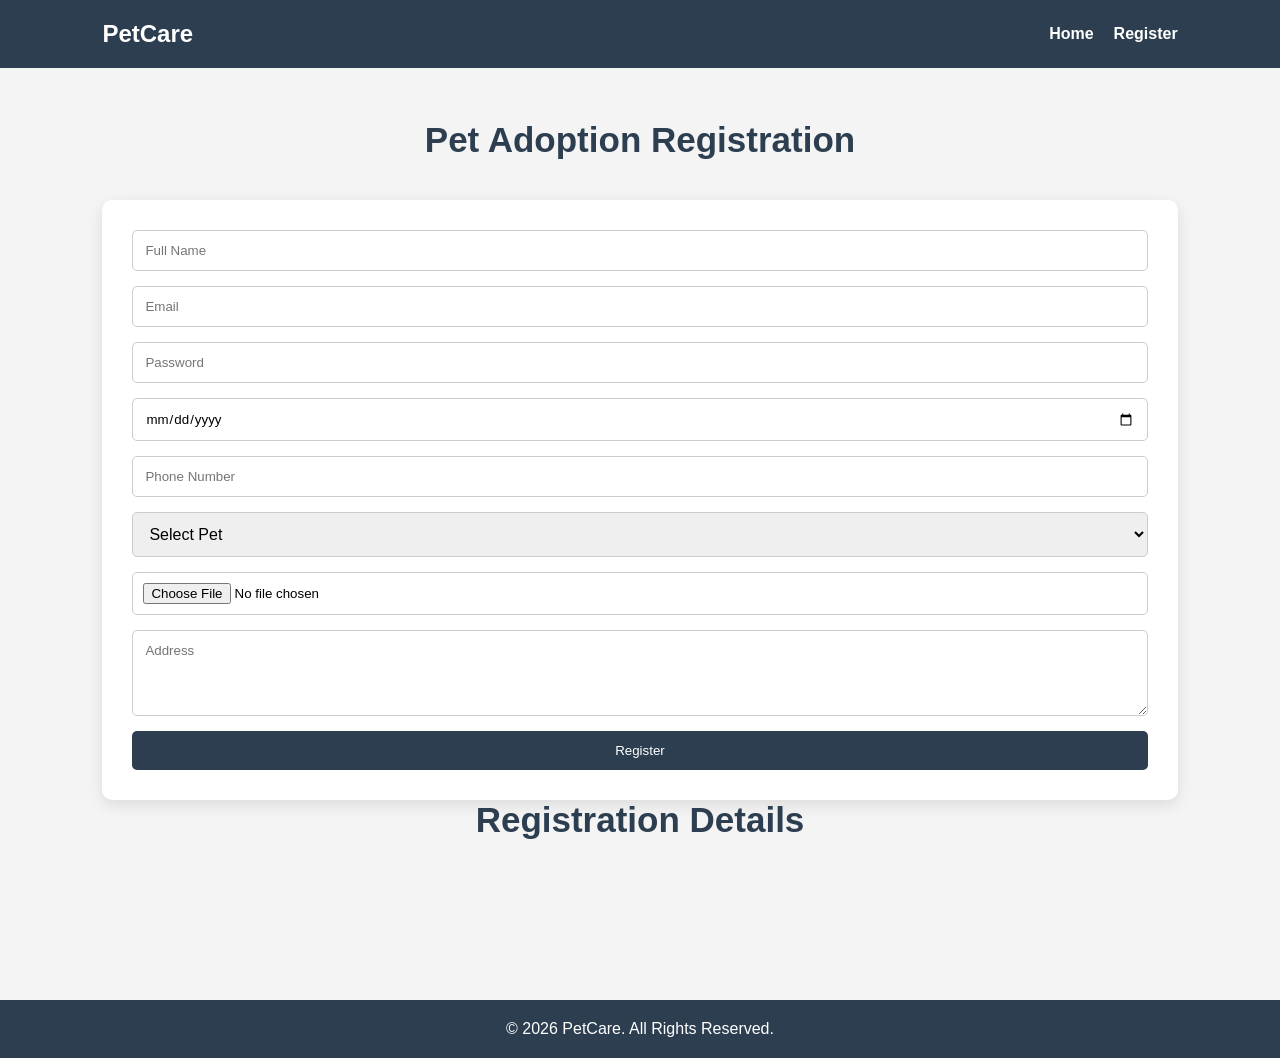
<file: registration.html>
<!DOCTYPE html>
<html lang="en">
<head>
<meta charset="UTF-8">
<meta name="viewport" content="width=device-width, initial-scale=1.0">
<title>PetCare Registration</title>
<link rel="stylesheet" href="petcare.css">
</head>

<body>

<header>
<nav>
<h1 class="logo">PetCare</h1>

<ul>
<li><a href="index.html">Home</a></li>
<li><a href="registration.html">Register</a></li>
</ul>

</nav>
</header>

<section class="section">

<h2 class="section-title">Pet Adoption Registration</h2>

<div class="contact-container">

<form class="contact-form" id="registerForm">

<input type="text"
id="name"
placeholder="Full Name"
required>

<input type="email"
id="email"
placeholder="Email"
required>

<input type="password"
id="password"
placeholder="Password"
minlength="6"
required>

<input type="date"
id="dob"
required>

<input type="tel"
id="phone"
placeholder="Phone Number"
pattern="[0-9]{10}"
maxlength="10"
required>

<select id="pet" required>

<option value="">Select Pet</option>
<option>Dog</option>
<option>Cat</option>
<option>Rabbit</option>
<option>Bird</option>

</select>

<input type="file"
id="photo"
accept=".jpg,.jpeg,.png"
required>

<textarea
id="address"
rows="4"
placeholder="Address"
required></textarea>

<button type="button" onclick="registerUser()">Register</button>

</form>

</div>

<h2 class="section-title">Registration Details</h2>

<div id="result"></div>

</section>

<footer>
<p>© 2026 PetCare. All Rights Reserved.</p>
</footer>

<script src="script.js"></script>

</body>
</html>
</file>
<file: petcare.css>
*{
margin:0;
padding:0;
box-sizing:border-box;
font-family:Arial,sans-serif;
}

html{
scroll-behavior:smooth;
}

body{
background:#f4f4f4;
}

header{
position:fixed;
top:0;
width:100%;
background:#2c3e50;
padding:20px 8%;
z-index:1000;
}

nav{
display:flex;
justify-content:space-between;
align-items:center;
}

.logo{
color:white;
}

nav ul{
display:flex;
list-style:none;
gap:20px;
}

nav ul li a{
text-decoration:none;
color:white;
font-weight:bold;
}

.hero{
height:100vh;
background:url("https://images.unsplash.com/photo-1517849845537-4d257902454a") center/cover;
display:flex;
justify-content:center;
align-items:center;
text-align:center;
padding:20px;
}

.hero-content{
background:rgba(0,0,0,0.6);
padding:40px;
border-radius:10px;
color:white;
}

.hero h1{
font-size:50px;
margin-bottom:20px;
}

.hero p{
margin-bottom:20px;
font-size:20px;
}

.btn{
display:inline-block;
padding:12px 25px;
background:#ff9800;
color:white;
border:none;
border-radius:5px;
text-decoration:none;
cursor:pointer;
margin:5px;
}

.section{
padding:120px 8%;
}

.section-title{
text-align:center;
margin-bottom:40px;
font-size:35px;
color:#2c3e50;
}

.cards{
display:grid;
grid-template-columns:repeat(auto-fit,minmax(250px,1fr));
gap:25px;
}

.card{
background:white;
padding:20px;
border-radius:10px;
box-shadow:0 5px 15px rgba(0,0,0,0.1);
text-align:center;
}

.card img{
width:100%;
height:220px;
object-fit:cover;
border-radius:10px;
margin-bottom:15px;
}

.gallery{
display:grid;
grid-template-columns:repeat(auto-fit,minmax(250px,1fr));
gap:20px;
}

.gallery img{
width:100%;
height:250px;
object-fit:cover;
border-radius:10px;
}

.contact-container{
display:flex;
gap:30px;
background:white;
padding:30px;
border-radius:10px;
box-shadow:0 5px 15px rgba(0,0,0,0.1);
}

.contact-form{
display:flex;
flex-direction:column;
gap:15px;
flex:1;
}

.contact-form input,
.contact-form textarea{
padding:12px;
border:1px solid #ccc;
border-radius:5px;
}

.contact-form button{
padding:12px;
background:#2c3e50;
color:white;
border:none;
border-radius:5px;
cursor:pointer;
}

footer{
background:#2c3e50;
color:white;
text-align:center;
padding:20px;
}

.modal{
display:none;
position:fixed;
top:0;
left:0;
width:100%;
height:100%;
background:rgba(0,0,0,0.6);
justify-content:center;
align-items:center;
z-index:2000;
}

.modal-content{
background:white;
padding:30px;
border-radius:10px;
text-align:center;
width:300px;
position:relative;
}

.close{
position:absolute;
top:10px;
right:15px;
font-size:25px;
cursor:pointer;
}

@media(max-width:768px){

nav{
flex-direction:column;
gap:15px;
}

nav ul{
flex-wrap:wrap;
justify-content:center;
}

.hero h1{
font-size:35px;
}

.contact-container{
flex-direction:column;
}

}
select{
padding:12px;
border:1px solid #ccc;
border-radius:5px;
font-size:16px;
}

#result{
margin-top:40px;
display:flex;
justify-content:center;
}

#result .card{
background:white;
width:420px;
padding:25px;
border-radius:10px;
box-shadow:0 5px 15px rgba(0,0,0,0.2);
line-height:2;
}

#result h2{
text-align:center;
margin-bottom:15px;
color:#2c3e50;
}

.contact-form input[type="file"]{
padding:10px;
background:white;
}

.contact-form button:hover{
background:#ff9800;
transition:.3s;
}

@media(max-width:768px){

#result .card{
width:100%;
}

.contact-form{
width:100%;
}

}
#result .card{
overflow-wrap:anywhere;
}
</file>
